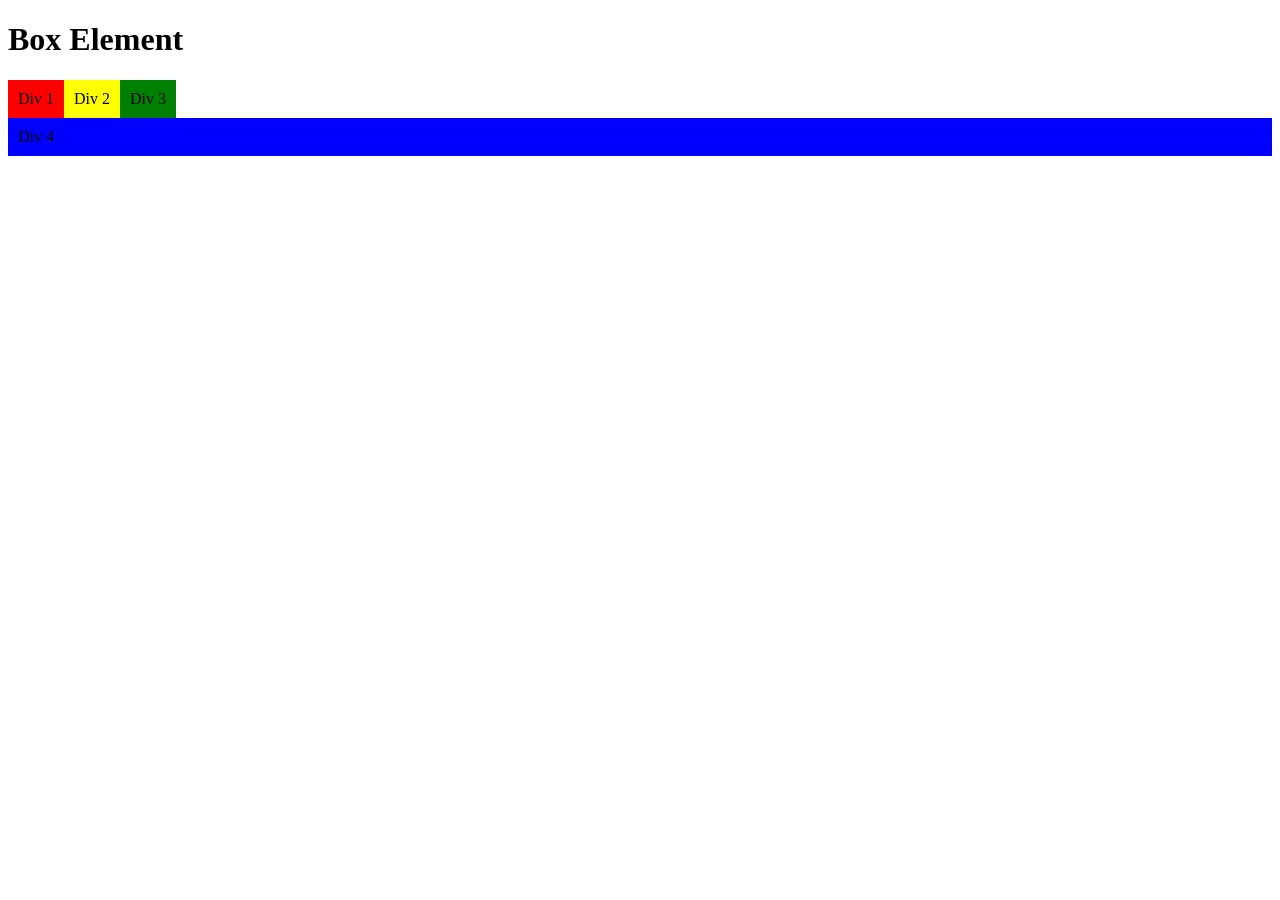
<file: praktikum4/index.html>
<!DOCTYPE html>
<html lang="en">
<head>
    <meta charset="UTF-8">
    <meta name="viewport" content="width=device-width, initial-scale=1.0">
    <title>box Element</title>

    <style>
div {
    float:left;
    padding: 10px;
}

.div1 {
    background: red;
}

.div2 {
    background: yellow;
}

.div3 {
    background: green;
}
.div4 {
    background: blue;
    clear: left;
    float: none;
}
</style>
</head>
<body>
    <header>
        <h1>Box Element</h1>
    </header>
    <section>
        <div class="div1">Div 1</div>
        <div class="div2">Div 2</div>
        <div class="div3">Div 3</div>
        <div class="div4">Div 4</div>
</section>
</body>
</html>
</file>
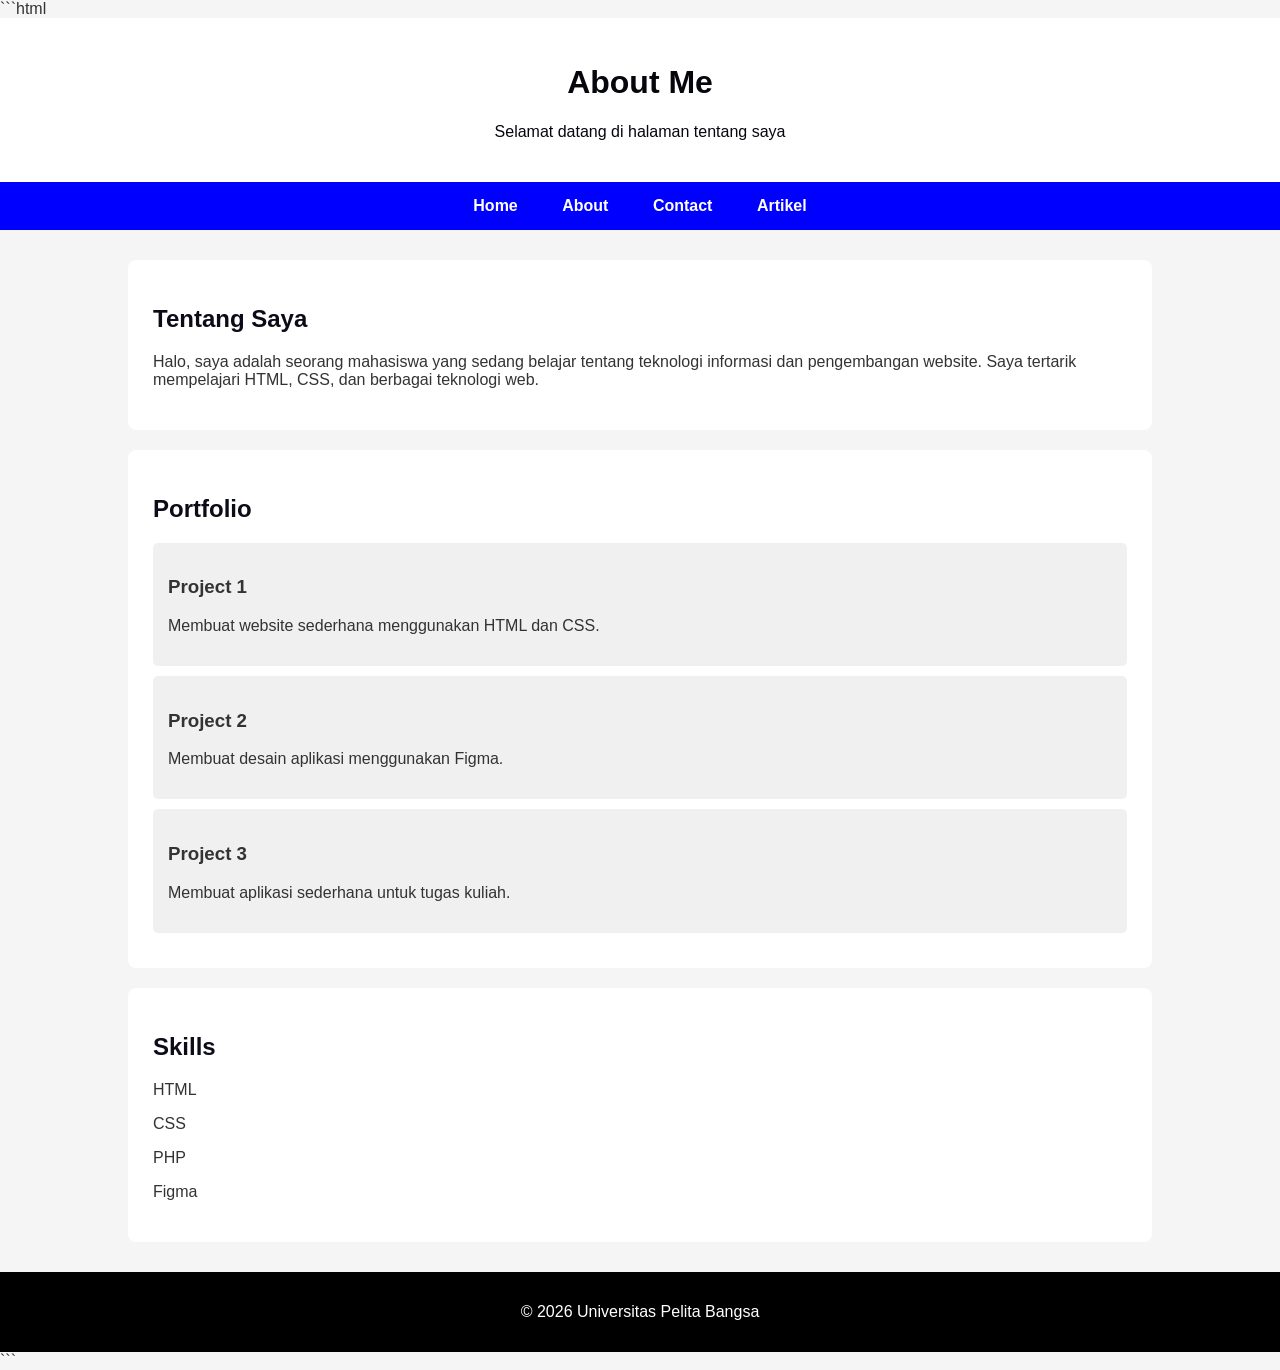
<file: praktikum4/lab4_layout/about.html>
```html
<!DOCTYPE html>
<html lang="en">
<head>
    <meta charset="UTF-8">
    <meta name="viewport" content="width=device-width, initial-scale=1.0">
    <title>About Me</title>

    <style>
        body {
            font-family: Arial, sans-serif;
            margin: 0;
            background-color: #f5f5f5;
            color: #333;
        }

        /* Header */
        header {
            background-color: white;
            color: rgb(6, 6, 13);
            padding: 25px;
            text-align: center;
        }

        /* Menu */
        nav {
            background-color: blue;
            padding: 15px;
            text-align: center;
        }

        nav a {
            color: white;
            text-decoration: none;
            margin: 0 20px;
            font-weight: bold;
        }

        nav a:hover {
            color: lightblue;
        }

        /* Isi halaman */
        .container {
            width: 80%;
            margin: 30px auto;
        }

        .about,
        .portfolio,
        .skills {
            background-color: white;
            padding: 25px;
            margin-bottom: 20px;
            border-radius: 8px;
        }

        h2 {
            color: rgb(12, 12, 25);
        }

        .portfolio-item {
            background-color: #f0f0f0;
            padding: 15px;
            margin: 10px 0;
            border-radius: 5px;
        }

        /* Footer */
        footer {
            background-color: rgb(0, 0, 0);
            color: white;
            text-align: center;
            padding: 15px;
        }
    </style>
</head>

<body>

    <header>
        <h1>About Me</h1>
        <p>Selamat datang di halaman tentang saya</p>
    </header>

    <nav>
        <a href="index.html">Home</a>
        <a href="about.html">About</a>
        <a href="contact.html">Contact</a>
        <a href="artikel.html">Artikel</a>
    </nav>

    <div class="container">

        <section class="about">
            <h2>Tentang Saya</h2>
            <p>
                Halo, saya adalah seorang mahasiswa yang sedang belajar
                tentang teknologi informasi dan pengembangan website.
                Saya tertarik mempelajari HTML, CSS, dan berbagai teknologi web.
            </p>
        </section>

        <section class="portfolio">
            <h2>Portfolio</h2>

            <div class="portfolio-item">
                <h3>Project 1</h3>
                <p>Membuat website sederhana menggunakan HTML dan CSS.</p>
            </div>

            <div class="portfolio-item">
                <h3>Project 2</h3>
                <p>Membuat desain aplikasi menggunakan Figma.</p>
            </div>

            <div class="portfolio-item">
                <h3>Project 3</h3>
                <p>Membuat aplikasi sederhana untuk tugas kuliah.</p>
            </div>
        </section>

        <section class="skills">
            <h2>Skills</h2>
            <p>HTML</p>
            <p>CSS</p>
            <p>PHP</p>
            <p>Figma</p>
        </section>

    </div>

    <footer>
        <p>&copy; 2026 Universitas Pelita Bangsa</p>
    </footer>

</body>
</html>
```
</file>
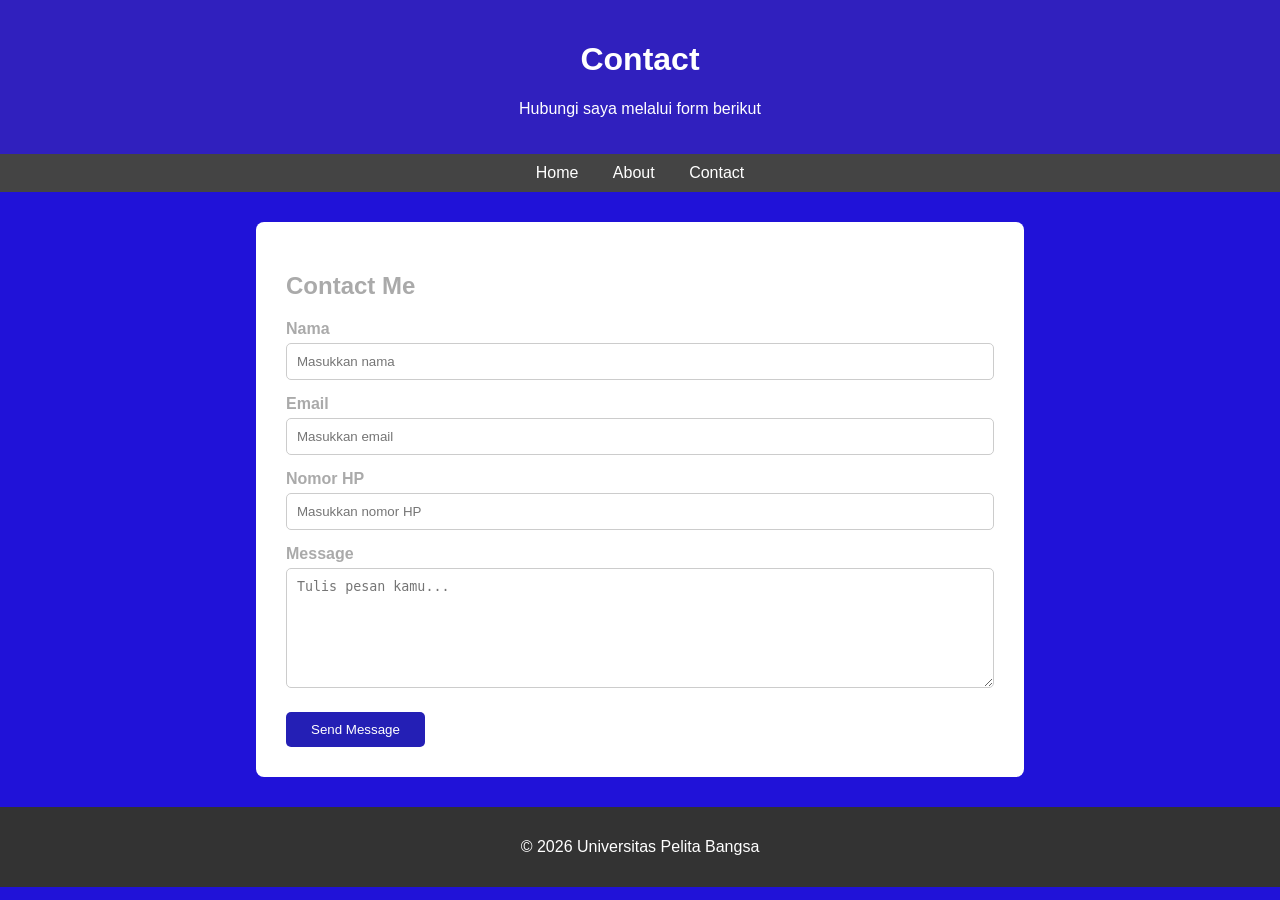
<file: praktikum4/lab4_layout/kontak.html>
<!DOCTYPE html>
<html lang="en">
<head>
    <meta charset="UTF-8">
    <meta name="viewport" content="width=device-width, initial-scale=1.0">
    <title>Contact</title>

    <style>
        body {
            font-family: Arial, sans-serif;
            margin: 0;
            background-color: #2012d8;
            color: #aaaaaa;
        }

        header {
            background-color: #3020be;
            color: white;
            padding: 20px;
            text-align: center;
        }

        nav {
            background-color: #444444;
            padding: 10px;
            text-align: center;
        }

        nav a {
            color: white;
            text-decoration: none;
            margin: 0 15px;
        }

        .container {
            width: 60%;
            margin: 30px auto;
        }

        .contact-form {
            background-color: white;
            padding: 30px;
            border-radius: 8px;
        }

        label {
            display: block;
            margin-top: 15px;
            margin-bottom: 5px;
            font-weight: bold;
        }

        input, textarea {
            width: 100%;
            padding: 10px;
            border: 1px solid #ccc;
            border-radius: 5px;
            box-sizing: border-box;
        }

        textarea {
            height: 120px;
            resize: vertical;
        }

        button {
            margin-top: 20px;
            padding: 10px 25px;
            background-color: #241fb5;
            color: white;
            border: none;
            border-radius: 5px;
            cursor: pointer;
        }

        button:hover {
            background-color: #555;
        }

        footer {
            background-color: #333;
            color: white;
            text-align: center;
            padding: 15px;
            margin-top: 30px;
        }
    </style>
</head>

<body>

    <header>
        <h1>Contact</h1>
        <p>Hubungi saya melalui form berikut</p>
    </header>

    <nav>
        <a href="index.html">Home</a>
        <a href="about.html">About</a>
        <a href="contact.html">Contact</a>
    </nav>

    <div class="container">

        <div class="contact-form">
            <h2>Contact Me</h2>

            <form>
                <label for="name">Nama</label>
                <input type="text" id="name" name="name" placeholder="Masukkan nama" required>

                <label for="email">Email</label>
                <input type="email" id="email" name="email" placeholder="Masukkan email" required>

                <label for="phone">Nomor HP</label>
                <input type="tel" id="phone" name="phone" placeholder="Masukkan nomor HP">

                <label for="message">Message</label>
                <textarea id="message" name="message" placeholder="Tulis pesan kamu..." required></textarea>

                <button type="submit">Send Message</button>
            </form>
        </div>

    </div>

    <footer>
        <p>&copy; 2026 Universitas Pelita Bangsa</p>
    </footer>

</body>
</html>
</file>
